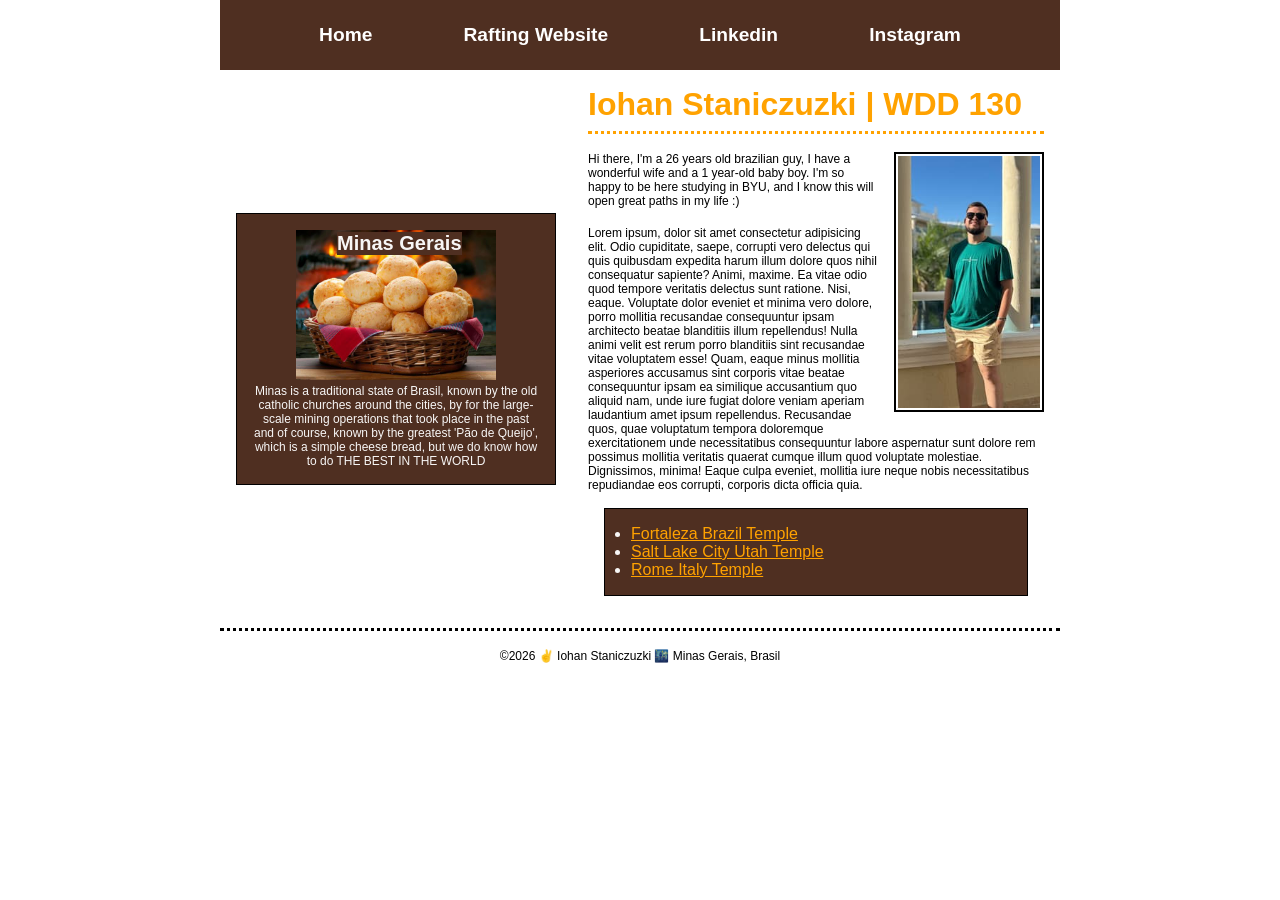
<file: index.html>
<!DOCTYPE html>
<html lang="en">

<head>
    <meta charset="UTF-8">
    <meta name="viewport" content="width=device-width, initial-scale=1.0">
    <title>Iohan Staniczuzki | WDD 130</title>
    <link rel="stylesheet" href="styles/styles.css">
    <meta name="description" content="This is my main home page for the entire WDD130 course, where I will be adding more and more information as I learn new HTML and CSS terms.">
    <meta name="author" content="Iohan Staniczuzki">
</head>

<body>

    <header>
        <nav>
            <a href="#">Home</a>
            <a href="wwr/">Rafting Website</a>
            <a href="https://www.linkedin.com/in/iohan-staniczuzki/">Linkedin</a>
            <a href="https://www.instagram.com/iohan.staniczuzki/?__d=1%252F">Instagram</a>
        </nav>

    </header>


    <div class="grid">
        <main>
            <h1>Iohan Staniczuzki | WDD 130</h1>
            <br>
            <img src="images/profile.jpg" alt="profile picture">
            <p>Hi there, I'm a 26 years old brazilian guy, I have a wonderful wife and a 1 year-old baby boy. I'm so happy to be here studying in BYU, and I know this will open great paths in my life :)</p>
            <br>
            <p>Lorem ipsum, dolor sit amet consectetur adipisicing elit. Odio cupiditate, saepe, corrupti vero delectus qui quis quibusdam expedita harum illum dolore quos nihil consequatur sapiente? Animi, maxime. Ea vitae odio quod tempore veritatis delectus sunt ratione. Nisi, eaque. Voluptate dolor eveniet et minima vero dolore, porro mollitia recusandae consequuntur ipsam architecto beatae blanditiis illum repellendus! Nulla animi velit est rerum porro blanditiis sint recusandae vitae voluptatem esse! Quam, eaque minus mollitia asperiores accusamus sint corporis vitae beatae consequuntur ipsam ea similique accusantium quo aliquid nam, unde iure fugiat dolore veniam aperiam laudantium amet ipsum repellendus. Recusandae quos, quae voluptatum tempora doloremque exercitationem unde necessitatibus consequuntur labore aspernatur sunt dolore rem possimus mollitia veritatis quaerat cumque illum quod voluptate molestiae. Dignissimos, minima! Eaque culpa eveniet, mollitia iure neque nobis necessitatibus repudiandae eos corrupti, corporis dicta officia quia.</p>
            <ul class="box">
                <li><a href="https://www.churchofjesuschrist.org/temples/details/fortaleza-brazil-temple?lang=eng" target="blank">Fortaleza Brazil Temple</a></li>
                <li><a href="https://www.churchofjesuschrist.org/temples/details/salt-lake-temple?lang=eng" target="blank">Salt Lake City Utah Temple</a></li>
                <li><a href="https://churchofjesuschristtemples.org/rome-italy-temple/" target="blank">Rome Italy Temple</a></li>
            </ul>
        </main>

        <aside class="box">
            <h2>Minas Gerais</h2>
            <img src=" images/paodequeijo.jpg" alt="Typical food from Minas Gerais">
            <p>Minas is a traditional state of Brasil, known by the old catholic churches around the cities, by for the large-scale mining operations that took place in the past and of course, known by the greatest 'Pão de Queijo', which is a simple cheese bread, but we do know how to do THE BEST IN THE WORLD</p>
        </aside>
    </div>

    <footer>
        <br>
        <p>©2026 ✌️ Iohan Staniczuzki 🌃 Minas Gerais, Brasil</p>
    </footer>

</body>

</html>
</file>
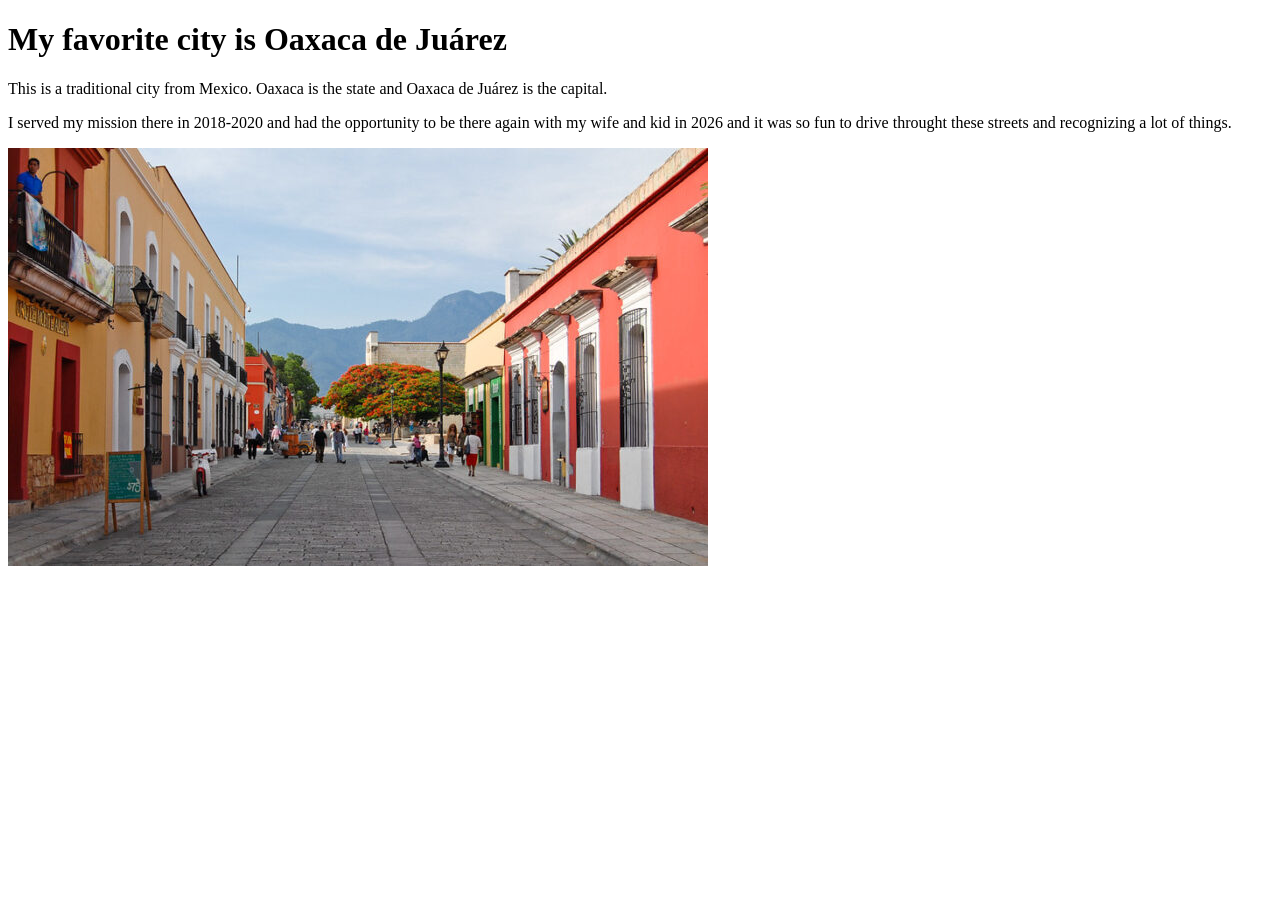
<file: week01/favorite-city.html>
<!DOCTYPE html>
<html lang="en">

<head>
    <meta charset="UTF-8">
    <meta name="viewport" content="width=device-width, initial-scale=1.0">
    <title>My Favorite City</title>
</head>

<body>
    <h1>
        My favorite city is Oaxaca de Juárez
    </h1>

    <p>This is a traditional city from Mexico. Oaxaca is the state and Oaxaca de Juárez is the capital.</p>
    <p>I served my mission there in 2018-2020 and had the opportunity to be there again with my wife and kid in 2026 and it was so fun to drive throught these streets and recognizing a lot of things.</p>

    <img src="images/oaxaca.jpg" alt="Oaxaca de Juárez">
</body>

</html>
</file>
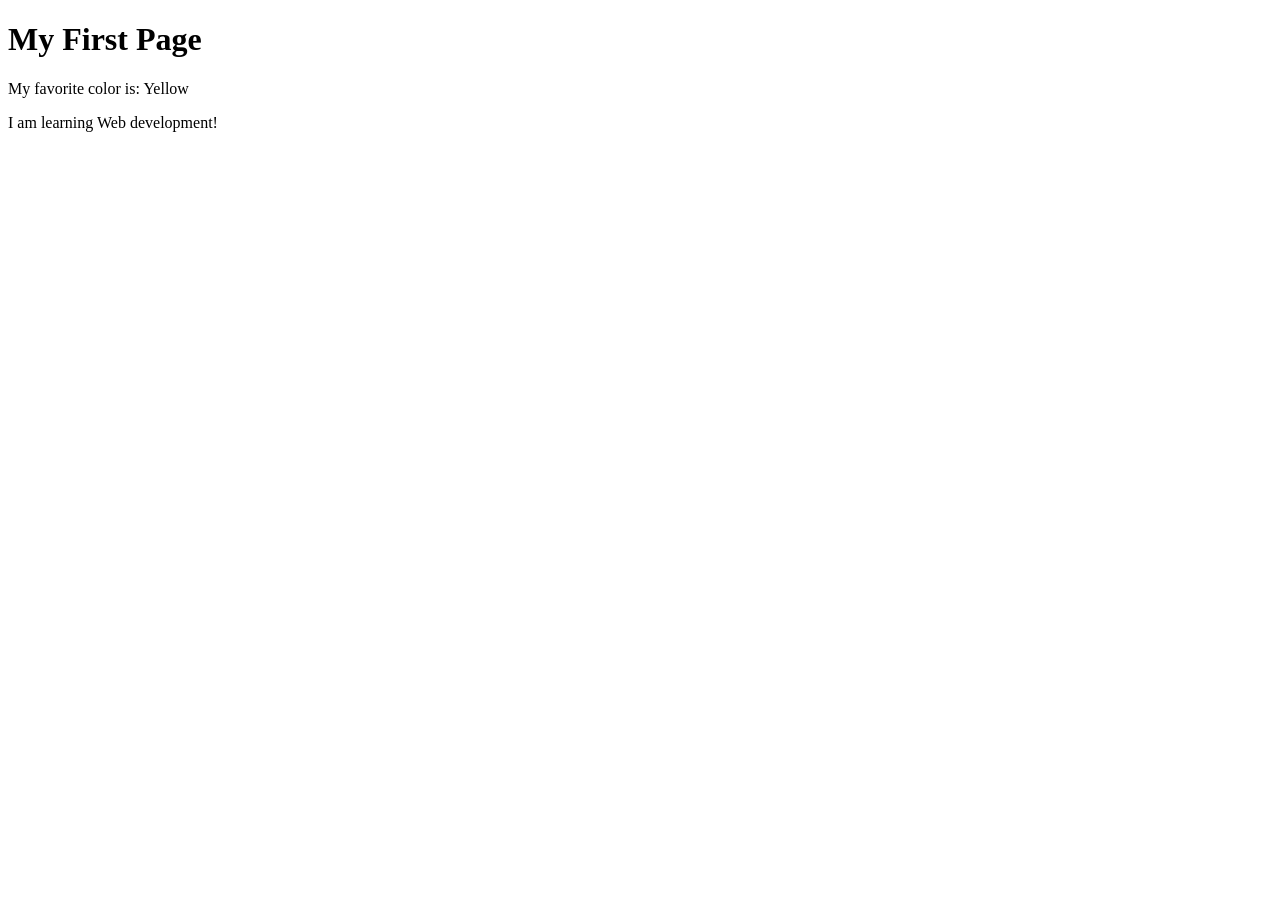
<file: week01/first-page.html>
<!DOCTYPE html>
<html lang="en">

<head>
    <meta charset="UTF-8">
    <meta name="viewport" content="width=device-width, initial-scale=1.0">
    <title>My First Page</title>
</head>

<body>
    <h1>My First Page</h1>
    <p>My favorite color is: Yellow</p>
    <p>I am learning Web development!</p>
</body>

</html>
</file>
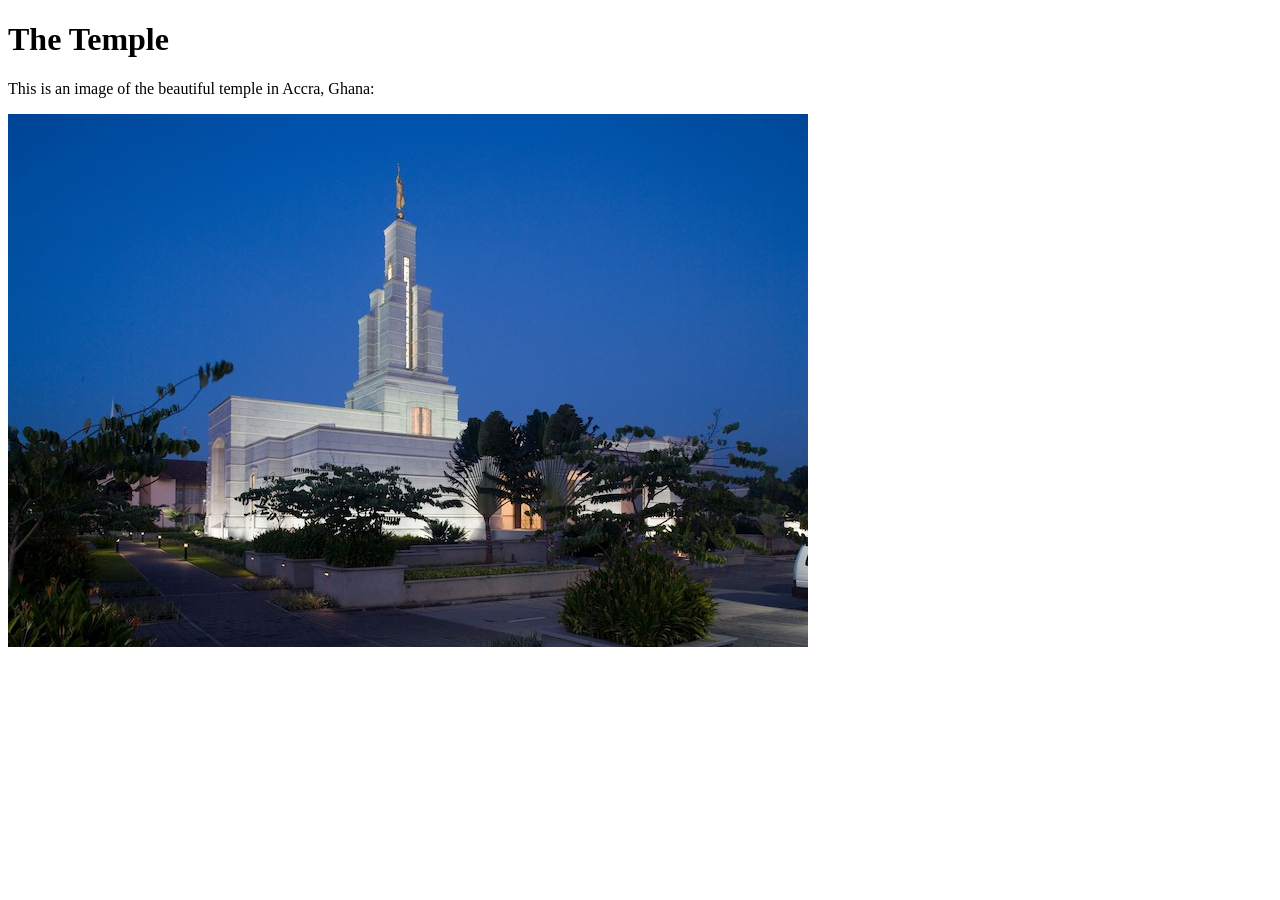
<file: week01/images-solution.html>
<!DOCTYPE html>
<html lang="en">

<head>
    <meta charset="UTF-8">
    <meta name="viewport" content="width=device-width, initial-scale=1.0">
    <title>Temple Image</title>
</head>

<body>
    <h1>The Temple</h1>
    <p>This is an image of the beautiful temple in Accra, Ghana:</p>
    <img src="images/temple-small.jpg" alt="The Accra Ghana Temple">

</body>

</html>
</file>
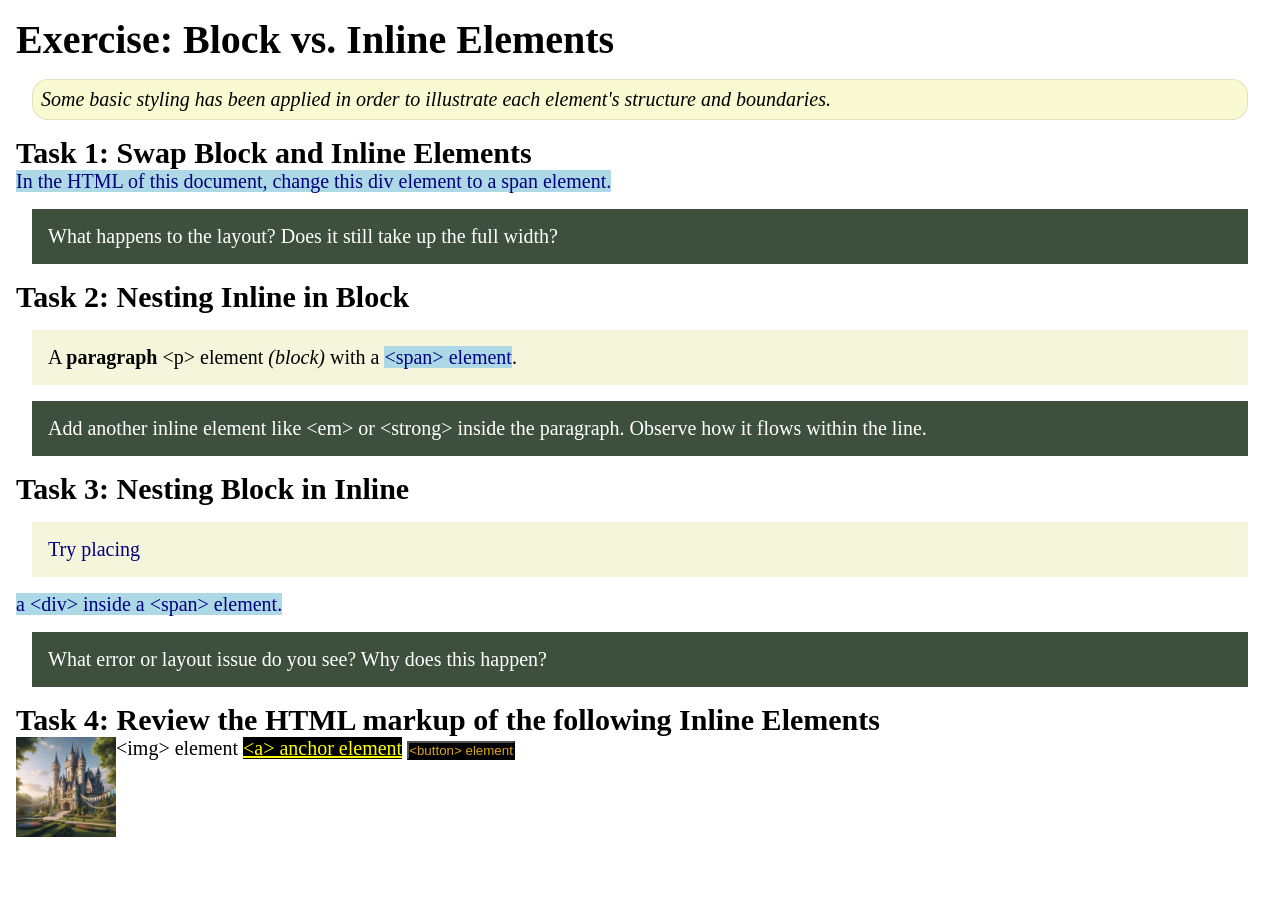
<file: week02/block-vs-inline.html>
<!DOCTYPE html>
<html lang="en">

<head>
    <meta charset="UTF-8">
    <meta name="viewport" content="width=device-width, initial-scale=1.0">
    <title>Exercise: Block vs. Inline Elements</title>
    <link rel="stylesheet" href="styles/block-vs-inline.css">
</head>

<body>
    <main>
        <h1>Exercise: Block vs. Inline Elements</h1>
        <p class="note">Some basic styling has been applied in order to illustrate each element's structure and boundaries.</p>

        <h2>Task 1: Swap Block and Inline Elements</h2>
        <span>In the HTML of this document, change this div element to a span element.</span>

        <p class="question">What happens to the layout? Does it still take up the full width?</p>

        <h2>Task 2: Nesting Inline in Block</h2>
        <p>A <strong>paragraph</strong> &lt;p&gt; element <em>(block)</em> with a <span>&lt;span&gt; element</span>.</p>
        <p class="question">Add another inline element like &lt;em&gt; or &lt;strong&gt; inside the paragraph. Observe how it flows within the line.</p>

        <h2>Task 3: Nesting Block in Inline</h2>
        <span>
            <div>Try placing</div> a &lt;div&gt; inside a &lt;span&gt; element.
        </span>
        <p class="question">What error or layout issue do you see? Why does this happen?</p>

        <h2>Task 4: Review the HTML markup of the following Inline Elements</h2>
        &lt;img&gt; element
        <img src="images/castle.webp" alt="placeholder image (images are inline)" width="300" height="300">
        <a href="https://churchofjesuschrist.org">&lt;a&gt; anchor element</a>
        <button type="button">&lt;button&gt; element</button>
    </main>
</body>

</html>
</file>
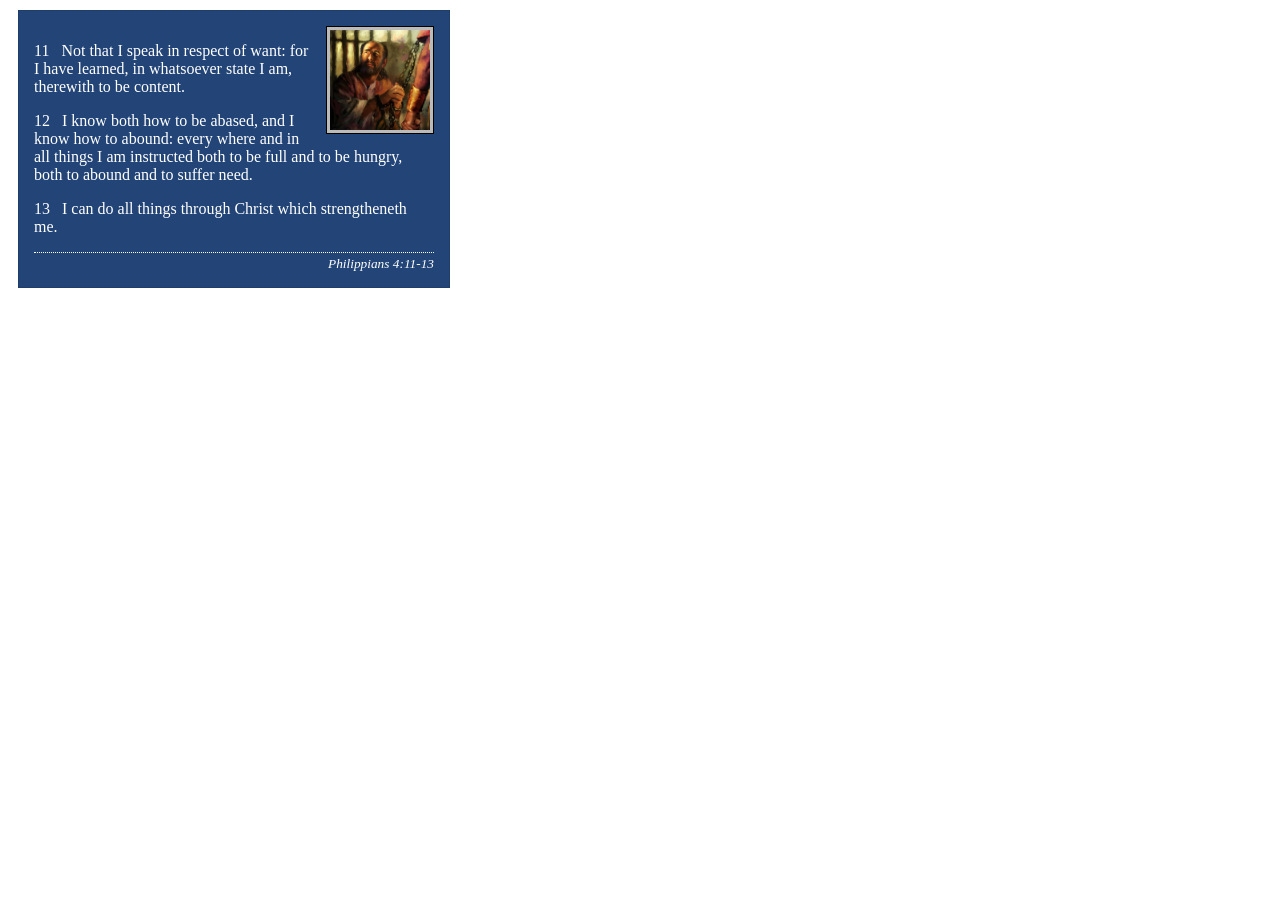
<file: week02/box-model-solution.html>
<!DOCTYPE html>
<html lang="en">

<head>
    <meta charset="UTF-8">
    <meta name="viewport" content="width=device-width, initial-scale=1.0">
    <title>Box Model Activity</title>
    <link rel="stylesheet" href="styles/box-model-solution.css">
</head>

<body>
    <main>
        <div class="callout">
            <img src="images/apostle-paul-imprisoned.webp" alt="Paul the Apostle - Imprisoned in Rome" width="200" height="200">
            <blockquote>
                <p>11 &nbsp; Not that I speak in respect of want: for I have learned, in whatsoever state I am, therewith to be content.</p>
                <p>12 &nbsp; I know both how to be abased, and I know how to abound: every where and in all things I am instructed both to be full and to be hungry, both to abound and to suffer need.</p>
                <p>13 &nbsp; I can do all things through Christ which strengtheneth me.</p>
            </blockquote>
            <cite>Philippians 4:11-13</cite>
        </div>
    </main>
</body>

</html>
</file>
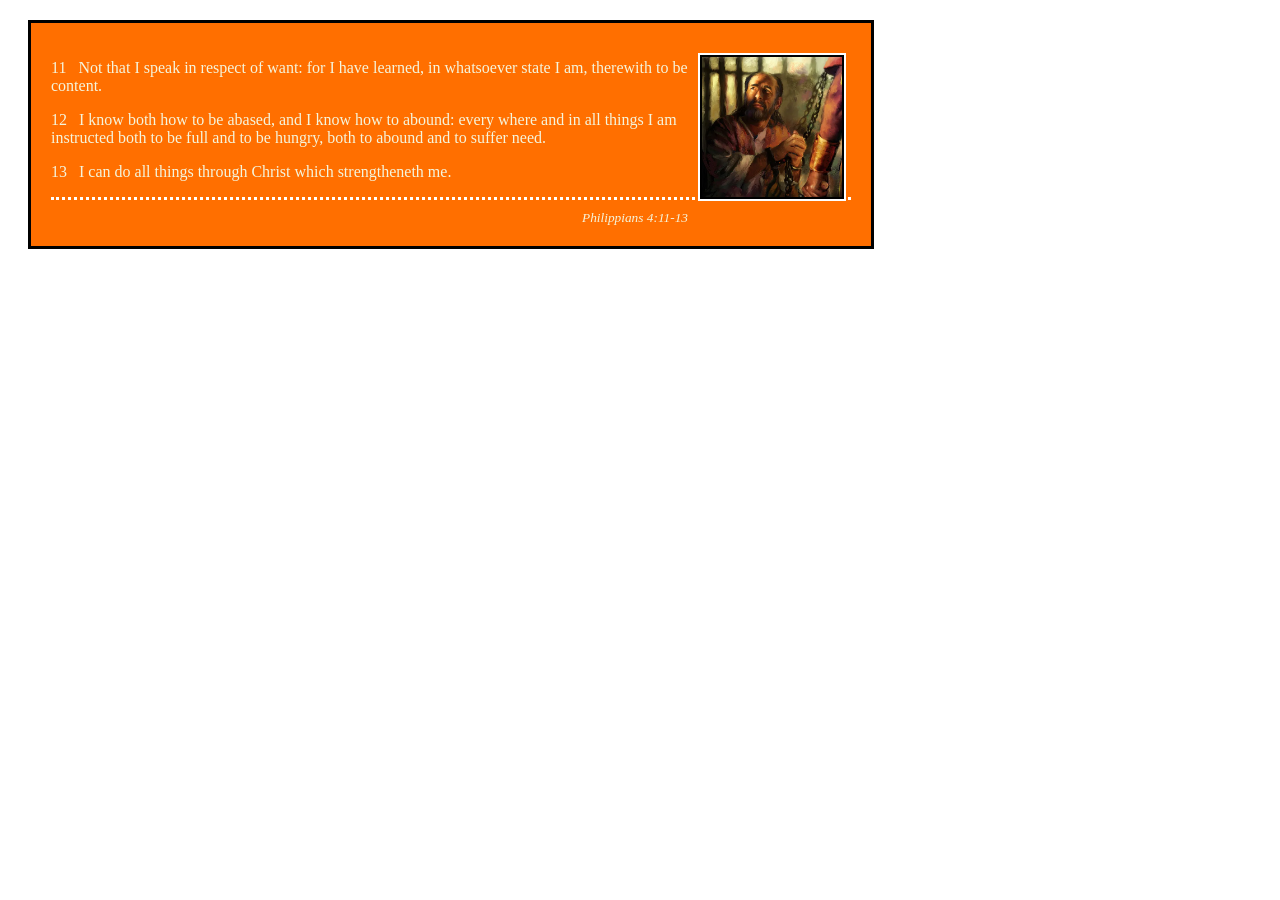
<file: week02/box-model.html>
<!DOCTYPE html>
<html lang="en">

<head>
    <meta charset="UTF-8">
    <meta name="viewport" content="width=device-width, initial-scale=1.0">
    <title>Box Model Activity</title>
    <link rel="stylesheet" href="styles/box-model.css">
</head>

<body>
    <main>
        <div class="callout">
            <img src="images/apostle-paul-imprisoned.webp" alt="Paul the Apostle - Imprisoned in Rome" width="200" height="200">
            <blockquote>
                <p>11 &nbsp; Not that I speak in respect of want: for I have learned, in whatsoever state I am, therewith to be content.</p>
                <p>12 &nbsp; I know both how to be abased, and I know how to abound: every where and in all things I am instructed both to be full and to be hungry, both to abound and to suffer need.</p>
                <p>13 &nbsp; I can do all things through Christ which strengtheneth me.</p>
            </blockquote>
            <cite>Philippians 4:11-13</cite>
        </div>
    </main>
</body>

</html>
</file>
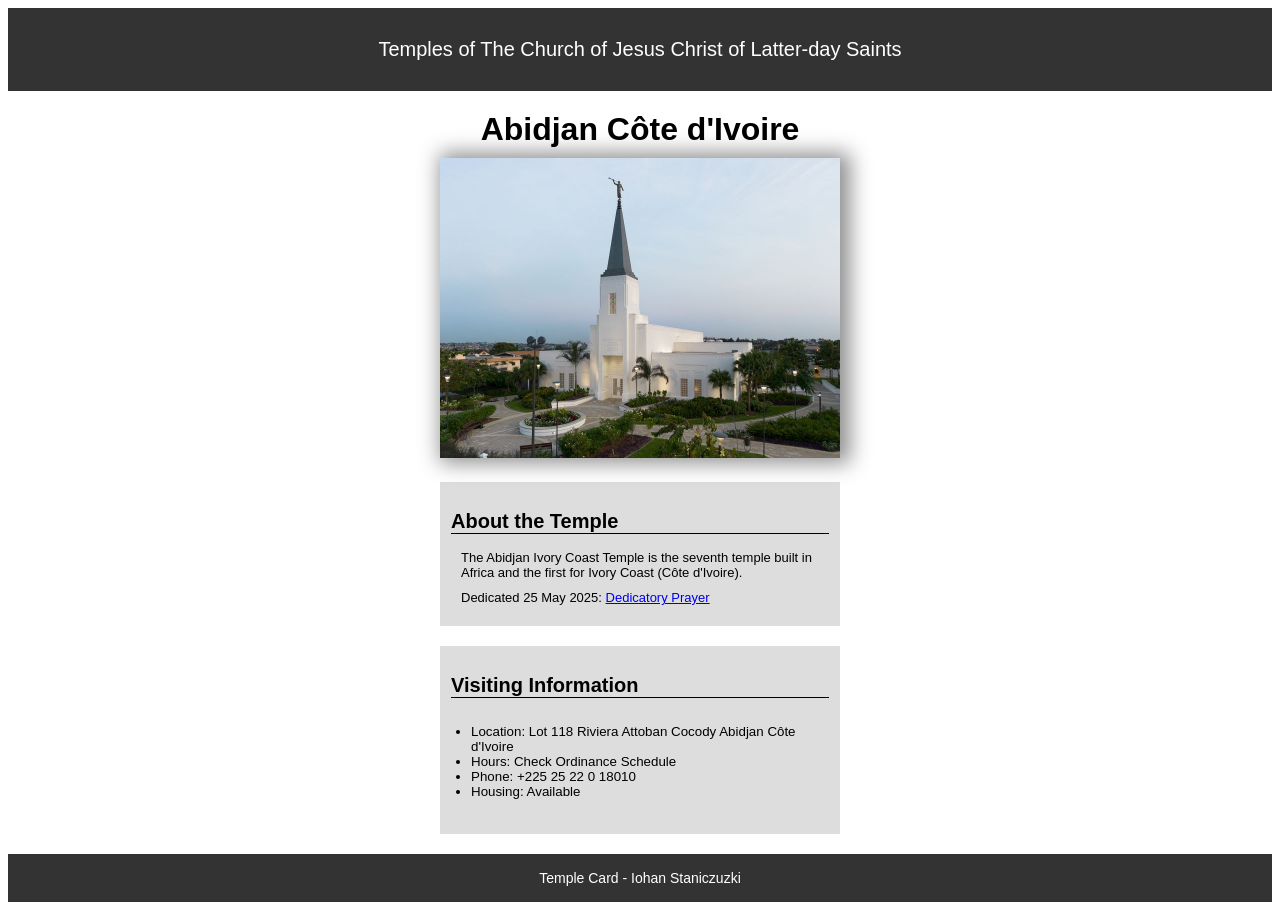
<file: week02/temple.html>
<!DOCTYPE html>
<html lang="en">

<head>
    <meta charset="UTF-8">
    <meta name="viewport" content="width=device-width, initial-scale=1.0">
    <title>Temple Card - Abidjan Côte d'Ivoire</title>
    <link rel="stylesheet" href="styles/temple.css">
</head>

<body>
    <header>
        <p>Temples of The Church of Jesus Christ of Latter-day Saints</p>
    </header>
    <main>
        <h1>Abidjan Côte d'Ivoire</h1>
        <picture>
            <img src="images/abidjan-ivory-coast.jpeg" alt="Abidjan Côte d'Ivoire Temple">
        </picture>
        <section>
            <h2>About the Temple</h2>
            <p>The Abidjan Ivory Coast Temple is the seventh temple built in Africa and the first for Ivory Coast (Côte d'Ivoire).</p>
            <p>Dedicated 25 May 2025: <a href="https://www.churchofjesuschrist.org/temples/dedicatory-prayer/abidjan-ivory-coast-temple/2025-05-25?lang=eng" target="_blank" rel="noopener noreferrer">Dedicatory Prayer</a></p>
        </section>
        <section>
            <h2>Visiting Information</h2>
            <ul>
                <li>Location: Lot 118 Riviera Attoban Cocody Abidjan Côte d'Ivoire</li>
                <li>Hours: Check Ordinance Schedule</li>
                <li>Phone: +225 25 22 0 18010</li>
                <li>Housing: Available</li>
            </ul>
        </section>
    </main>
    <footer>
        <p>Temple Card - Iohan Staniczuzki</p>
    </footer>
</body>

</html>
</file>
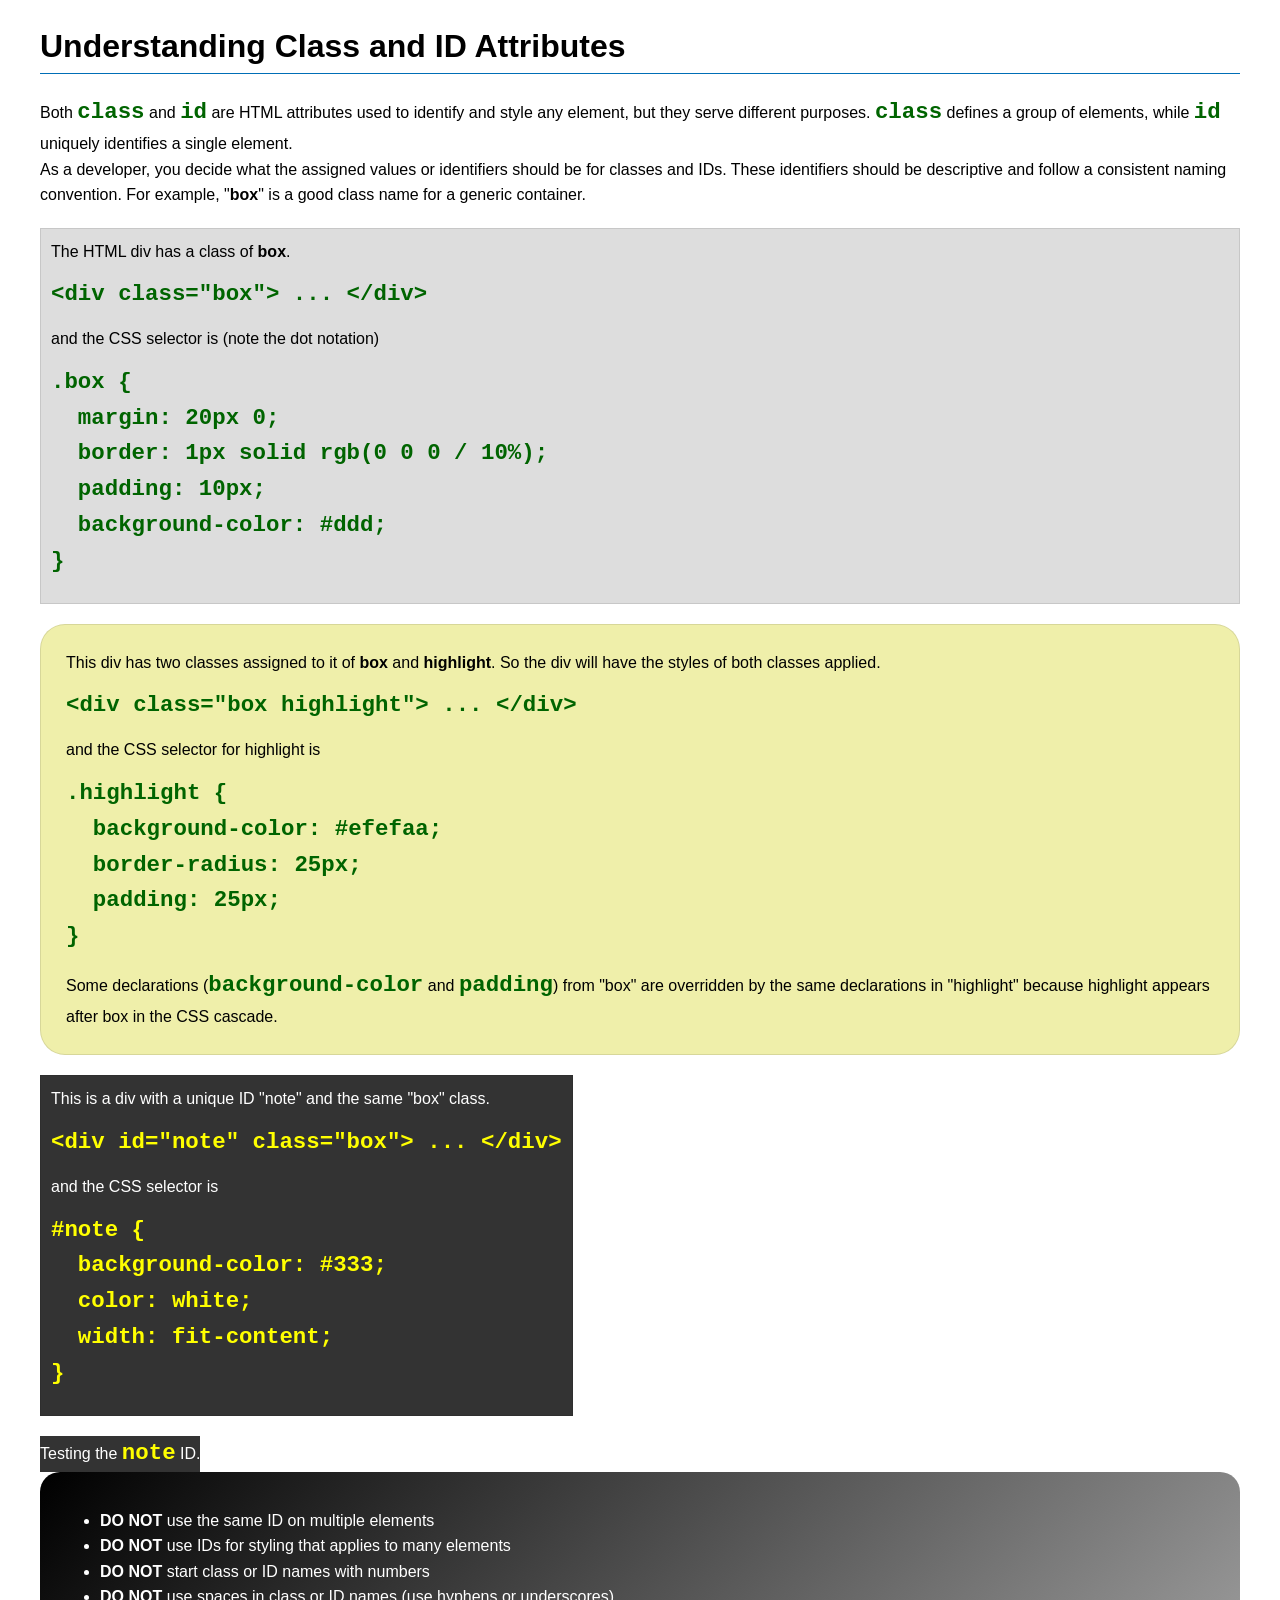
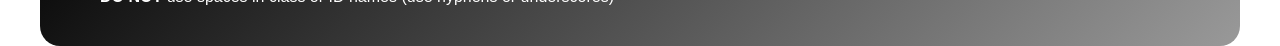
<file: week03/class-and-id.html>
<!DOCTYPE html>
<html lang="en">

<head>
    <meta charset="UTF-8">
    <meta name="viewport" content="width=device-width, initial-scale=1.0">
    <title>Class vs ID Attributes</title>
    <link rel="stylesheet" href="styles/class-and-id.css">
</head>

<body>
    <h1>Understanding Class and ID Attributes</h1>
    <p>Both <code>class</code> and <code>id</code> are HTML attributes used to identify and style any element, but they serve different purposes. <code>class</code> defines a group of elements, while <code>id</code> uniquely identifies a single element.</p>
    <p>As a developer, you decide what the assigned values or identifiers should be for classes and IDs. These identifiers should be descriptive and follow a consistent naming convention. For example, "<strong>box</strong>" is a good class name for a generic container.</p>
    <div class="box">
        <p>The HTML div has a class of <strong>box</strong>.</p>
        <pre><code class="html">&lt;div class="box"&gt; ... &lt;/div&gt;</code></pre>
        and the CSS selector is (note the dot notation)
        <pre><code class="css">.box {
  margin: 20px 0;
  border: 1px solid rgb(0 0 0 / 10%);
  padding: 10px;
  background-color: #ddd; 
}</code></pre>
    </div>

    <div class="box highlight">
        <p>This div has two classes assigned to it of <strong>box</strong> and <strong>highlight</strong>. So the div will have the styles of both classes applied.</p>
        <pre><code class="html">&lt;div class="box highlight"&gt; ... &lt;/div&gt;</code></pre>
        and the CSS selector for highlight is
        <pre><code class="css">.highlight {
  background-color: #efefaa;
  border-radius: 25px;
  padding: 25px;
}</code></pre>
        <p>Some declarations (<code>background-color</code> and <code>padding</code>) from "box" are overridden by the same declarations in "highlight" because highlight appears after box in the CSS cascade.</p>
    </div>

    <div id="note" class="box">
        <p>This is a div with a unique ID "note" and the same "box" class.</p>
        <pre><code class="html">&lt;div id="note" class="box"&gt; ... &lt;/div&gt;</code></pre>
        and the CSS selector is
        <pre><code class="css">#note {
  background-color: #333;
  color: white;
  width: fit-content;
}</code></pre>
    </div>

    <div id="note">
        <p>Testing the <code>note</code> ID.</p>
    </div>

    <section id="best-practice">
        <ul>
            <li><strong>DO NOT</strong> use the same ID on multiple elements</li>
            <li><strong>DO NOT</strong> use IDs for styling that applies to many elements</li>
            <li><strong>DO NOT</strong> start class or ID names with numbers</li>
            <li><strong>DO NOT</strong> use spaces in class or ID names (use hyphens or underscores)</li>
        </ul>
    </section>

</body>

</html>
</file>
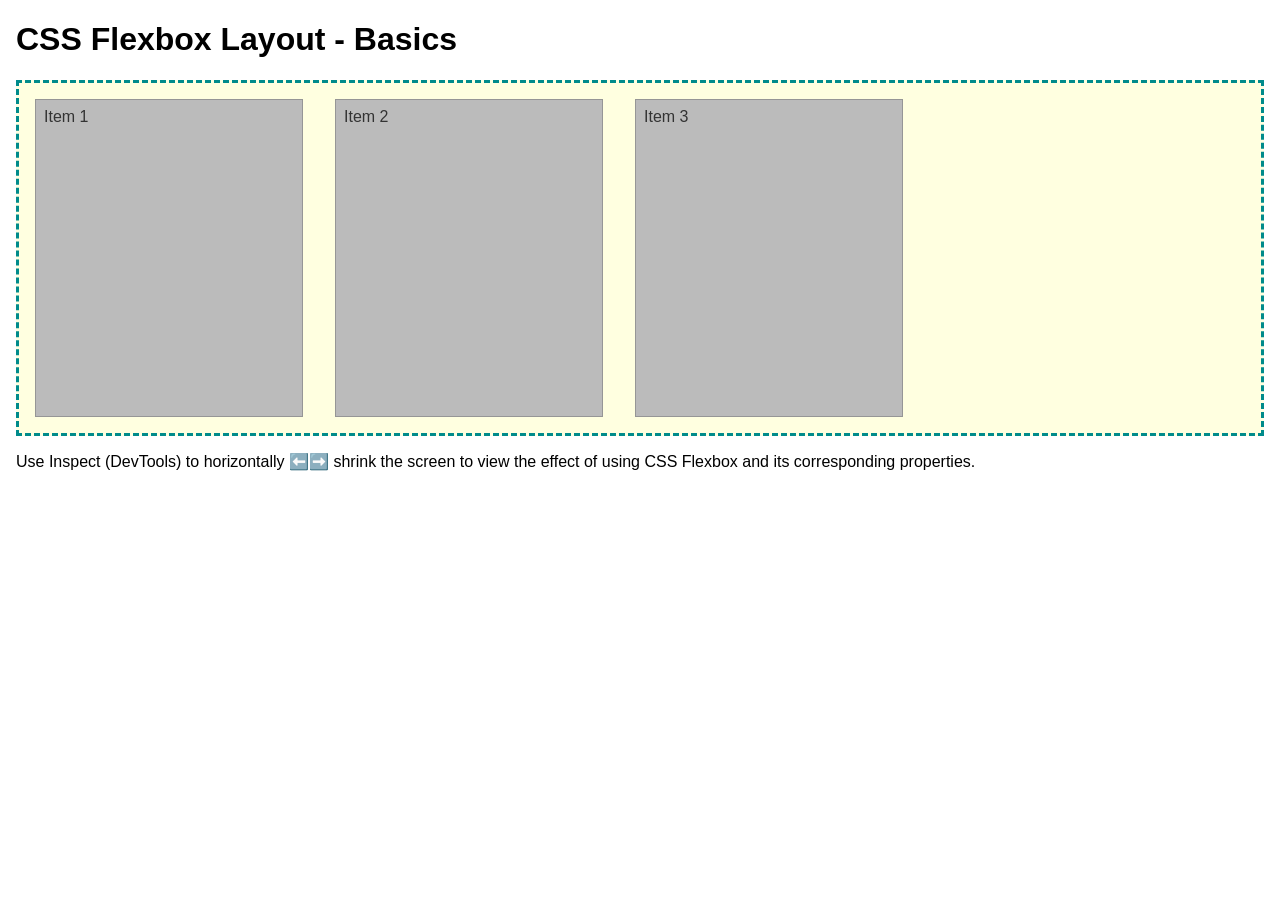
<file: week04/flexbox-layout.html>
<!DOCTYPE html>
<html lang="en">

<head>
    <meta charset="UTF-8">
    <meta name="viewport" content="width=device-width, initial-scale=1.0">
    <title>CSS Flexbox Layout - Basics</title>
    <link rel="stylesheet" href="styles/flexbox.css">
</head>

<body>
    <main>
        <h1>CSS Flexbox Layout - Basics</h1>
        <div class="flex-container">
            <div class="flex-item item1">Item 1</div>
            <div class="flex-item item2">Item 2</div>
            <div class="flex-item item3">Item 3</div>
        </div>
        <p>Use Inspect (DevTools) to horizontally ⬅️➡️ shrink the screen to view the effect of using CSS Flexbox and its corresponding properties.</p>
    </main>
</body>

</html>
</file>
<file: styles/styles.css>
* {
    margin: 0;
    padding: 0;
    box-sizing: border-box;
    font-family: Arial, Helvetica, sans-serif;
}

:root {
    --heading-background-color: rgb(79, 47, 33);
    --title-color: rgb(255, 162, 0);
    --border-color: solid black;
}

nav {
    background-color: var(--heading-background-color);
    padding: 1rem;
    display: flex;
    justify-content: space-evenly;
    align-items: center;
}

nav a {
    color: white;
    display: block;
    padding: 0.5rem;
    text-decoration: none;
    font-size: 1.2rem;
    font-weight: 700;
}

li {
    margin-left: 10px;
}

h1 {
    color: var(--title-color);
    border-bottom: dotted;
    padding-bottom: 8px;
}

main img {
    width: 150px;
    height: auto;
    margin: 0 0 1rem 1rem;
    border: 2px var(--border-color);
    padding: 2px;
    box-shadow: 0 0 30x gray;
    float: right;
}

p {
    padding: 0;
    font-size: 12px;
}

main {
    max-width: 840px;
}

aside img {
    width: 200px;
    height: auto;
}

aside {
    width: 30rem;
    margin: 10px;
    border: 10px;
    padding: 10px;
    background-color: var(--heading-background-color);
    color: white;
    text-align: center;
    position: relative;
}

aside h2 {
    position: absolute;
    top: 18px;
    left: 100px;
    font-size: 20px;
    background-color: var(--heading-background-color);
}

footer {
    border-top: 3px dotted black;
    text-align: center;
}

header,
.grid,
footer {
    max-width: 840px;
    margin: 0 auto;
}

.grid {
    display: grid;
    align-items: center;
}

main {
    grid-column: 2/3;
    margin: 1rem;
}

aside {
    width: 20rem;
    position: relative;
    grid-column: 1/2;
    grid-row: 1/2;
}

/*Class Selectors */

.box {
    margin: 1rem;
    border: 1px var(--border-color);
    padding: 1rem;
    background-color: var(--heading-background-color);
    color: #fffffff4;
}

a {
    color: var(--title-color);
}
</file>
<file: week02/styles/block-vs-inline.css>
* {
    margin: 0;
    padding: 0;
}

body {
    font-size: 20px;
    margin: 1rem;
}

p,
div {
    background-color: beige;
    margin: 1rem;
    padding: 1rem;
}

span {
    color: navy;
    background-color: lightblue;
}

code {
    margin: 0;
    padding: 0;
    color: green;
    font-size: 1.2rem;
}

.note {
    font-style: italic;
    background-color: lightgoldenrodyellow;
    border-radius: 1rem;
    border: 1px solid rgb(0 0 0 / 10%);
    margin: 1rem;
    padding: .5rem;
}

.question {
    background-color: #3d503d;
    color: #fff;
}

img {
    float: left;
    margin: 10px color black;
    border: 2px color green;
    background-color: black;
    width: 100px;
    height: auto;
}

a {
    background-color: black;
    color: yellow;
}

button {
    color: goldenrod;
    background-color: black;
}
</file>
<file: week02/styles/box-model-solution.css>
.callout {
    max-width: 400px;
    margin: 10px;
    border: 1px solid rgb(0 0 0 / 10%);
    padding: 15px;
    background-color: #247;
    color: #fff;
}

.callout img {
    float: right;
    margin: 0 0 10px 15px;
    border: 1px solid #000;
    padding: 3px;
    background-color: #bbb;
    width: 100px;
    height: auto;
}

blockquote {
    margin: 0;
}

cite {
    display: block;
    border-top: 1px dotted #fff;
    padding-top: 3px;
    text-align: right;
    font-size: smaller;
}
</file>
<file: week02/styles/box-model.css>
.callout {
    max-width: 800px;
    margin: 20px;
    border: 3px solid black;
    padding: 20px;
    background-color: rgb(255, 111, 0);
    color: beige;
}

.callout img {
    float: right;
    margin: 10px 5px 20px 10px;
    border: 2px solid white;
    padding: 2px;
    background-color: black;
    width: 140px;
    height: auto;
}

blockquote {
    margin: 0;
}

cite {
    display: block;
    border-top: 3px dotted white;
    padding-top: 10px;
    text-align: right;
    font-size: smaller;
}
</file>
<file: week02/styles/temple.css>
header {
    background-color: #333333;
    color: white;
    text-align: center;
    padding: 10px;
    font-size: 20px;
}

footer {
    background-color: #333333;
    color: white;
    text-align: center;
    font-size: 14px;
    padding: 2px;
}

main {
    width: 400px;
    margin: 0 auto;

}

body {
    font-family: Arial, Helvetica, sans-serif;
}

h1 {
    margin: 10px;
    text-align: center;
    margin-top: 20px;
}

h2 {
    border-bottom: 1px solid black;
}

img {
    width: 100%;
    height: auto;
    box-shadow: 5px 0 20px 5px rgba(0, 0, 0, 0.451);
}

section {
    margin: 20px 0;
    border: 1px solid #DDDDDD;
    padding: 10px;
    background-color: #DDDDDD;
    font-size: smaller
}

section p {
    margin: 10px;
    font-size: small;
}

ul {
    padding: 10px;
    margin-left: 10px;
}
</file>
<file: week03/styles/class-and-id.css>
body {
    font-family: Arial, sans-serif;
    line-height: 1.6;
    margin: 0;
    padding: 0 40px;
}

h1 {
    border-bottom: 1px solid rgb(0 110 182);
    padding-bottom: 0;
}

p {
    margin: 0;
}

code {
    color: darkgreen;
    font-weight: 700;
    font-size: 1.4rem;
}

/* Class examples - can be reused */
.box {
    margin: 20px 0;
    border: 1px solid rgb(0 0 0 / 10%);
    padding: 10px;
    background-color: #ddd;
    /* this is shorthand for #dddddd */
}

.highlight {
    background-color: #efefaa;
    border-radius: 25px;
    padding: 25px;
}

/* ID examples - should be unique */

#note {
    background-color: #333;
    color: white;
    width: fit-content;
}

#note code {
    color: yellow;
}

#best-practice {
    background: linear-gradient(135deg, #000 0%, #999 100%);
    color: white;
    border-radius: 20px;
    padding: 20px;
}
</file>
<file: week04/styles/flexbox.css>
body {
    font-family: Helvetica, Arial, sans-serif;
    margin: 1rem;
}

.flex-container {
    border: 3px dashed darkcyan;
    background-color: lightyellow;
    display: flex;
    flex-wrap: wrap;
}

.flex-item {
    width: 250px;
    margin: 1rem;
    border: 1px solid rgb(0 0 0 / 20%);
    padding: 0.5rem;
    background-color: #bbb;
    color: #333;
}

.item1 {
    min-height: 100px;
}

.item2 {
    min-height: 200px;
}

.item3 {
    min-height: 300px;
}
</file>
